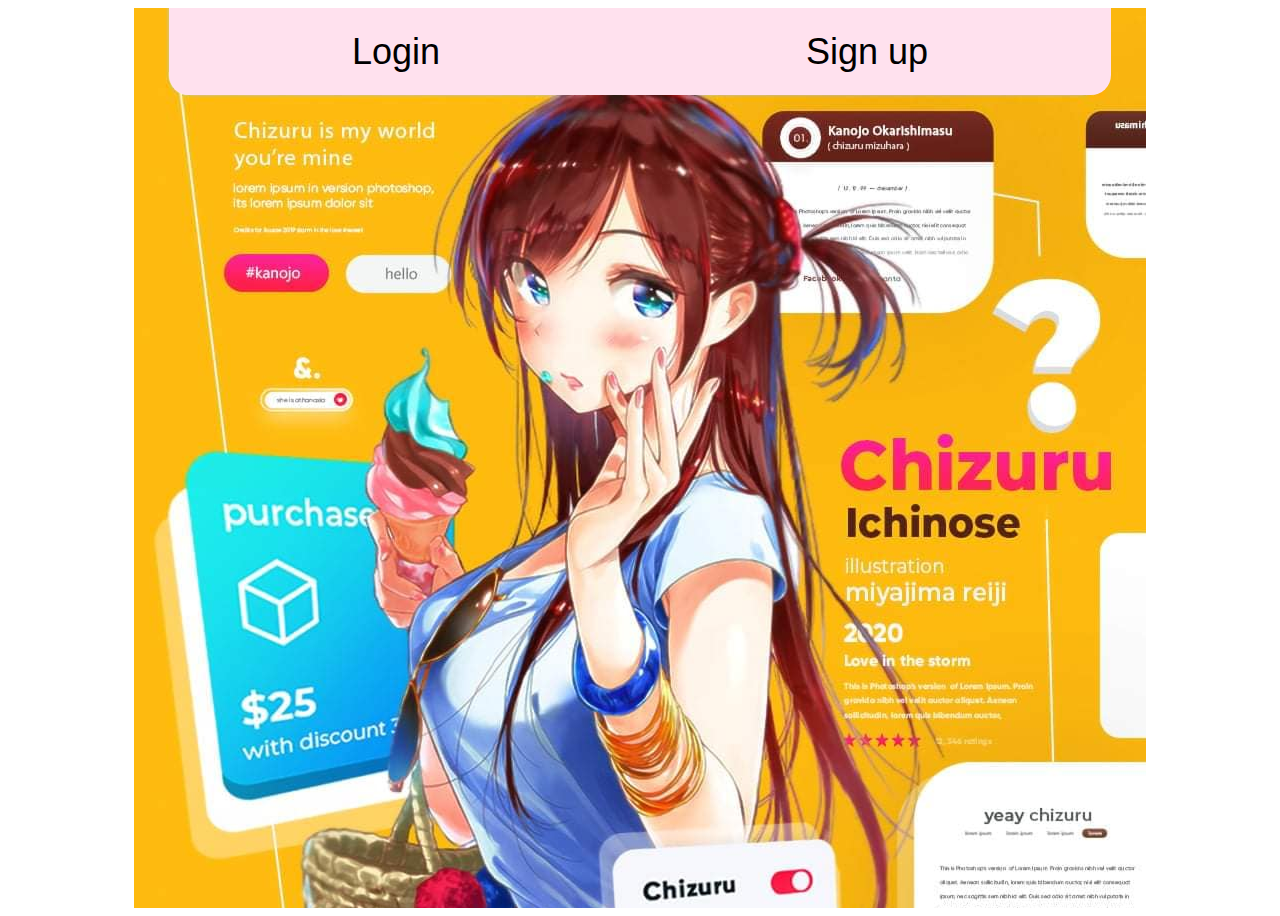
<file: index.html>
<!DOCTYPE html>
<html lang="en">
  <head>
    <meta charset="UTF-8" />
    <meta name="viewport" content="width=device-width, initial-scale=1.0" />
    <meta name="author" content="Olena Sorokina" />
    <link rel="icon" href="./favicon.ico/centang.svg" type="image/svg+xml" />
    <title>SparkList</title>

    <link rel="preconnect" href="https://fonts.googleapis.com" />
    <link rel="preconnect" href="https://fonts.gstatic.com" crossorigin />
    <link
      href="https://fonts.googleapis.com/css2?family=Red+Hat+Display:ital,wght@0,300..900;1,300..900&display=swap"
      rel="stylesheet"
    />
    <link rel="stylesheet" href="style.css">
    <script type="module" src="auth.js"></script>
    <script type="module" src="main.js"></script>
  </head>
  <body>
    <!--Modal-->
    <div class="modal" id="auth-modal">
      <div class="modal-content">
      <button class="close" onclick="closeModal('auth-modal')">&times;</button>

    <!--Login form -->
    <form id="login-form" class="form">
      <div class="form-wrap">
        <h2 class="form-title">Log In</h2>
        <input type="email" name="useremail" placeholder="Email" required>
        <input type="password" name="pswrd" placeholder="Password" required>
        <button type="submit">Login</button>
        <div class="reg"><p>Don't have account? <button href="#" class="go-reg" onclick="switchForm('register')">Sign up</button></p></div>
      </div>
    </form>

    <!--Sign up form -->
    
      <form id="register-form" class="form ">
        <div class="form-wrap">
        <h2 class="form-title">Sign up</h2>
        <input type="text" name="username" placeholder="Username" required>
        <input type="email" name="useremail" placeholder="Email" required>
        <input type="password" name="pswrd" placeholder="Password" required>
        <button type="submit">Sign Up</button>
        <div class="reg"><p>Already have an account? </p><button class="go-reg" onclick="switchForm('login')">Login</button></div>
         </div>
      </form>
   
  </div>
</div>

    <main>
      
        <section class="lobby">
            <header>
                <nav>
                    <ul class="menu">
                        <li><button type="button" class="login">Login</button></li>
                        <li><button type="button" class="sign-up">Sign up</button></li>
                    </ul>
                </nav>
            </header>
        </section>
    </main>
  </body>
</html>
</file>
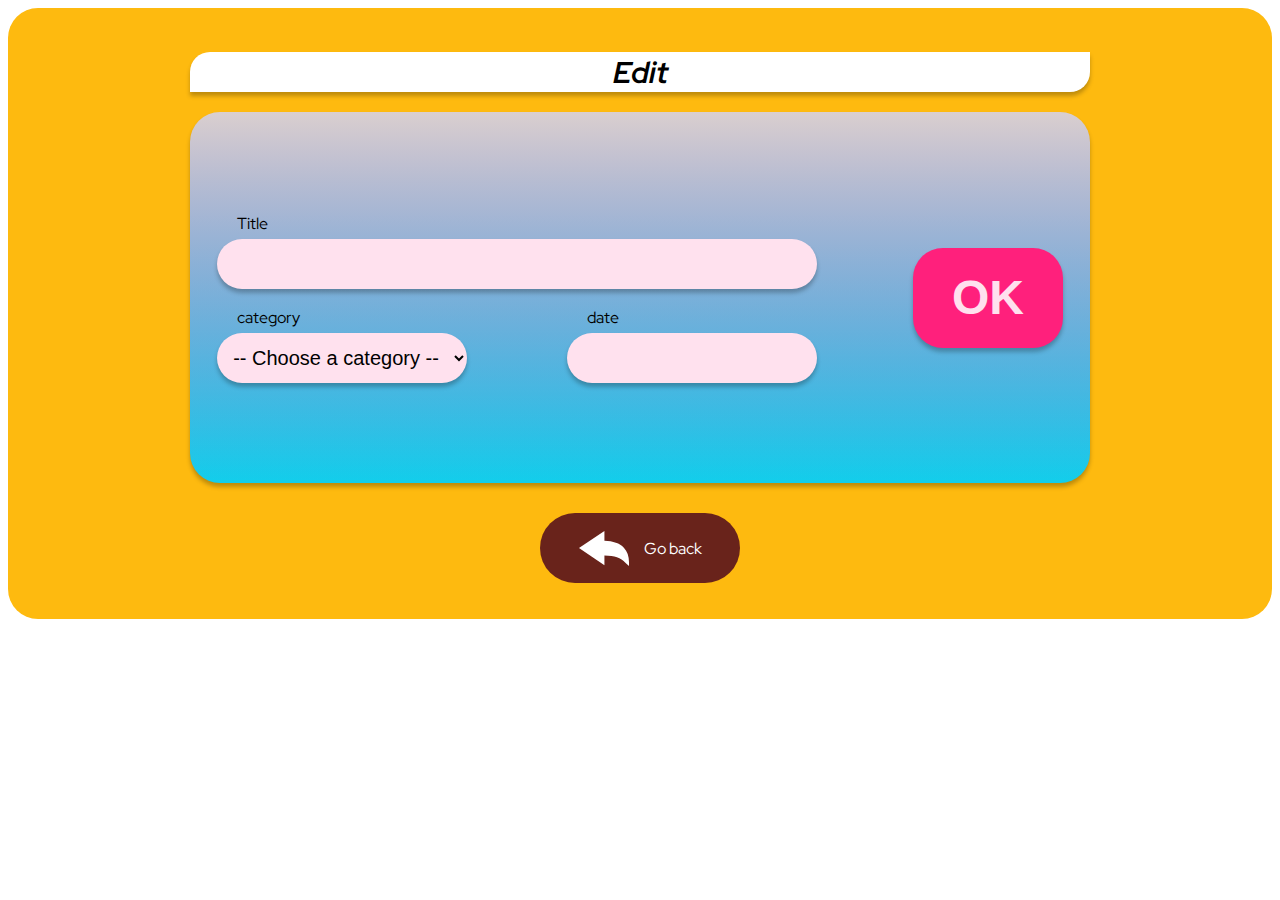
<file: edit.html>
<!DOCTYPE html>
<html lang="en">
<head>
    <meta charset="UTF-8">
    <meta name="viewport" content="width=device-width, initial-scale=1.0">
    <meta name="author" content="Olena Sorokina" />
    <link rel="icon" href="./favicon.ico/centang.svg" type="image/svg+xml" />
    <title>SparkList</title>

    <link rel="preconnect" href="https://fonts.googleapis.com" />
    <link rel="preconnect" href="https://fonts.gstatic.com" crossorigin />
    <link
      href="https://fonts.googleapis.com/css2?family=Red+Hat+Display:ital,wght@0,300..900;1,300..900&display=swap"
      rel="stylesheet"
    />
    <link rel="stylesheet" href="edit.css">
    <script type="module" src="edit.js"></script>
</head>
<body>
    <main>
        <div class="container">
           <div class="wrapper">
                <div class="title-edit">
                    <h2>Edit</h2>
                </div>
                <form action="get" class="form">
            <div class="items-todo">
              
              <div class="items-title">
                <label for="title">Title</label>
                <input type="text" id="title" name="title">
              </div>
              
              <div class="items-category">
               <div class="options">
                 <label for="category-select">category</label> 
                  <select id="category-select" name="category">
                    <option value="choose">-- Choose a category --</option>
                    <option value="home">Home</option>
                    <option value="work">Work</option>
                    <option value="study">Study</option>
                    
                  </select>
               </div>
                
               <div class="date">
                  <label for="datepicker">date</label>
                  <input type="text" id="datepicker" >
                </div>
              </div>
            </div>
  
            <button type="submit" class="btn-submit">OK</button>
           </form>

           <a href="profile.html">
            <svg widht="50" height="35">
                <use href="icons/arrow.svg"/>
            </svg>
            Go back
           </a>
           </div>
        </div>
    </main>
</body>
</html>
</file>
<file: style.css>
:root {
    --pink: #FF207C;
    --blue: #2784FA;
    --brown: #69231B;
    --yellow: #FEBA0F;
    --bg-main: #FFE1EE;
}
* {
    box-sizing: border-box;
}
body {
    font-family: "Red Hat Display",
        sans-serif;
}
ul,li,p,h1,h2,a {
    margin: 0;
    padding: 0;
    text-decoration: none;
    list-style: none;
}
button {
    border: none;
    cursor: pointer;
}
input {
    outline: none;
    border: none;
}

/*Modal*/
.modal {
    display: none;
    position: fixed;
    inset: 0;
    background: rgba(0, 0, 0, 0.5);
    
}

.form-title {
    text-align: center;
    margin-bottom: 20px;
    width: 400px;
    background-color: #fff;
    border-radius: 30px 0;
    padding-top: 8px;
    padding-bottom: 8px;

}
.modal-content {
    background: var(--yellow);
    padding: 20px;
    border-radius: 12px;
    width: 500px;
    position: relative;
    display: flex;
    justify-content: center;
    align-items: center;
}

.close {
    position: absolute;
    top: 10px;
    right: 15px;
    cursor: pointer;
    font-size: 20px;
    background-color: var(--yellow);
}
.active {
    display: flex;
    justify-content: center;
     align-items: center;
}

.form {
    display: none;
    margin: 0 auto;
    width: 400px;
    margin-top: 50px; 
    input {
        background-color: var(--bg-main);
        padding-left: 25px;
        border-radius: 30px;
        box-shadow: 0 4px 4px 0 rgba(0, 0, 0, 0.25);
        height: 40px;
        margin-bottom: 15px;
        width: 100%;
    }
    button[type='submit'] {
        background-color: var(--brown);
        color:#fff;
        font-size: 15px;
        padding-top: 10px;
        padding-bottom: 8px;
        width: 100px;
        margin: 0 auto;
        border-radius: 30px;
        box-shadow: 0 4px 4px 0 rgba(0, 0, 0, 0.25);
        margin-bottom: 30px;
        transition: all .3s ease;
        }
        button[type='submit']:hover {
            background-color: var(--blue);
        }
}
.form-wrap {
    display: flex;
    flex-direction: column;
}
.isActive {
    display: block;
}
.reg {
    margin: 0 auto;
    display: flex;
    gap: 10px;
    button {
        background-color: var(--yellow);
        color:var(--blue);
    }
}


/*modal ended*/

.lobby {
    background: url('images/main-bg.png')no-repeat top/cover;
    height: 100vh;
    width: 1012px;

    display: block;
    margin: 0 auto;
}
header {
    display: flex;
    margin: 0 auto;
    width: 942px;
    height: 87px;
    background-color: var(--bg-main);
    border-bottom-left-radius: 20px;
    border-bottom-right-radius: 20px;
    align-items: center;

}
nav {
    width: 100%;
}
.menu {
    width: 100%;
    display: flex;
    justify-content: space-around;
    align-items: center;
}
.login, .sign-up {
    font-weight: 400;
    font-size: 36px;
    background-color: var(--bg-main);
}
.login:hover,
.sign-up:hover,
.login:focus,
.sign-up:focus {
    color: var(--pink);
}
</file>
<file: edit.css>
:root {
    --pink: #FF207C;
    --blue: #2784FA;
    --brown: #69231B;
    --yellow: #FEBA0F;
    --bg-main: #FFE1EE;
}

* {
    box-sizing: border-box;
}

body {
    font-family: "Red Hat Display",
        sans-serif;
}
ul,
li,
p,
h1,
h2,
h3,
a {
    margin: 0;
    padding: 0;
    text-decoration: none;
    list-style: none;
}
input,
select {
    border: none;
    outline: none;
}

button {
    border: none;
    cursor: pointer;
    margin: 0;
}
.container {
    display: flex;
    flex-direction: column;
    margin: 0 auto;
    max-width: 1280px;
    background-color: var(--yellow);
    border-radius: 30px;
    padding: 44px 56px 36px;
}
.wrapper {
    display: flex;
    flex-direction: column;
    margin: 0 auto;
    max-width: 1280px;
}
.title-edit {
    width: 900px;
    background-color: #fff;
    border-radius: 20px 0;
    box-shadow: 0 4px 4px 0 rgba(0, 0, 0, 0.25);
    margin-bottom: 20px;
}
h2 {
    text-align: center;
    font-style: italic;
    font-weight: 700;
    font-size: 30px;
    
}
.form {
    display: flex;
    justify-content: space-between;
    margin-bottom: 30px;
    align-items: center;
    padding: 30px 27px;
    width: 100%;
    height: 371px;
    box-shadow: 0 4px 4px 0 rgba(0, 0, 0, 0.25);
    background:
        linear-gradient(180deg, #dacfcf 0%, rgba(255, 255, 255, 0) 100%),
        linear-gradient(180deg, #1e53dc 0%, rgba(255, 255, 255, 0) 100%), #12ceeb;
    border-radius: 30px;
}

.items-title {
    display: flex;
    flex-direction: column;
    width: 600px;
    margin-bottom: 18px;

    label {
        margin-left: 20px;
        margin-bottom: 5px;
        font-weight: 400;

    }
}

#title {
    height: 50px;
    border-radius: 30px;
    box-shadow: 0 4px 4px 0 rgba(0, 0, 0, 0.25);
    background: var(--bg-main);
    padding-left: 25px;
    font-weight: 400;
    font-size: 25px;
}

#category-filter {
    margin: 0 auto;
    margin-bottom: 20px;
    width: 250px;
    background: #fff;
    height: 50px;
    border-top-left-radius: 30px;
    border-bottom-right-radius: 30px;
    text-align: center;
    font-weight: 400;
    font-size: 20px;
    box-shadow: 0 4px 4px 0 rgba(0, 0, 0, 0.25);
}

.items-category {
    width: 600px;
    display: flex;
    justify-content: space-between;
}

.options {
    display: flex;
    flex-direction: column;

    label {
        margin-left: 20px;
        margin-bottom: 5px;
        font-weight: 400;
    }
}

#category-select {
    width: 250px;
    background: var(--bg-main);
    height: 50px;
    border-radius: 30px;
    text-align: center;
    font-weight: 400;
    font-size: 20px;
    box-shadow: 0 4px 4px 0 rgba(0, 0, 0, 0.25);
}

#category-select option {
    background-color: var(--bg-main);
    border: none;

}

.date {
    display: flex;
    flex-direction: column;
    box-shadow: 0 4px 4px 0 rgb;

    label {
        margin-left: 20px;
        margin-bottom: 5px;
        font-weight: 400;
    }
}

#datepicker {
    width: 250px;
    background: var(--bg-main);
    height: 50px;
    border-radius: 30px;
    text-align: center;
    font-weight: 400;
    font-size: 20px;
    box-shadow: 0 4px 4px 0 rgba(0, 0, 0, 0.25);
}

.btn-submit {
    border-radius: 30px;
    width: 150px;
    height: 100px;
    background-color: var(--pink);
    box-shadow: 0 4px 4px 0 rgba(0, 0, 0, 0.25);
    color: var(--bg-main);
    text-transform: uppercase;
    font-weight: 700;
    font-size: 48px;
    transition: all .3s ease;
}

.btn-submit:hover {
    background-color: #FF4D96;
}

.btn-submit:active {
    background-color: #CC1A63;
}
a {
    display: flex;
    justify-content: center;
    align-items: center;
    gap: 15px;
    width: 200px;
    height: 70px;
    background-color: var(--brown);
    color:#fff;
    margin: 0 auto;
    border-radius: 60px;
    svg {
        width: 50px;
    }
}
</file>
